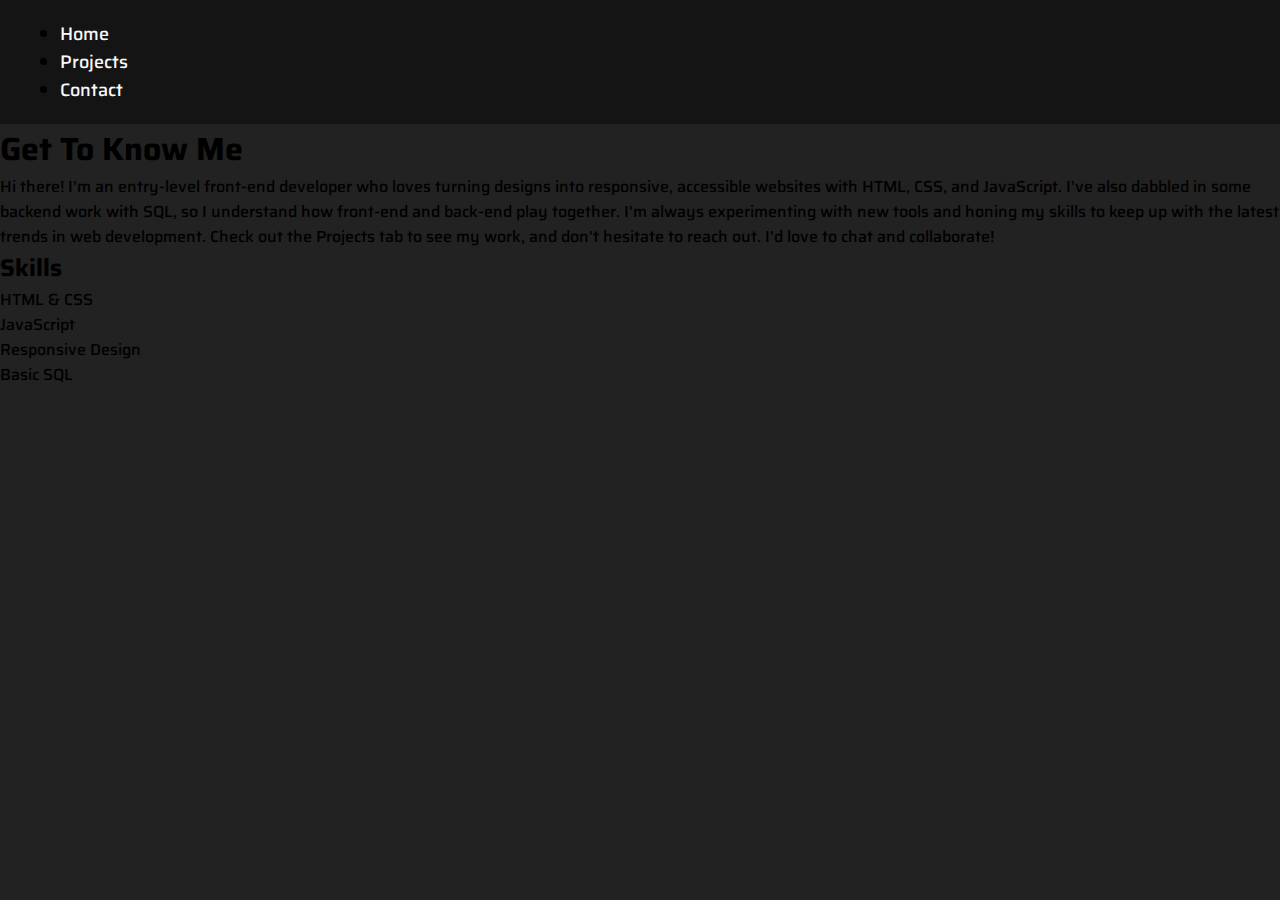
<file: about.html>
<!DOCTYPE html>
<html lang="en">
  <head>
    <meta charset="UTF-8" />
    <meta name="viewport" content="width=device-width, initial-scale=1.0" />
    <title>Destiny's Portfolio</title>
    <link rel="stylesheet" href="CSS/styles.css" />
  </head>

  <body>
    <!-- Nav Bar-->
    <nav>
      <ul>
        <li><a href="index.html">Home</a></li>
        <li><a href="projects.html">Projects</a></li>
        <li><a href="contact.html">Contact</a></li>
      </ul>
    </nav>

    <header>
      <h1>Get To Know Me</h1>
    </header>
    <main>
      <section>
        <p>
          Hi there! I'm an entry-level front-end developer who loves turning
          designs into responsive, accessible websites with HTML, CSS, and
          JavaScript. I've also dabbled in some backend work with SQL, so I
          understand how front-end and back-end play together. I'm always
          experimenting with new tools and honing my skills to keep up with the
          latest trends in web development. Check out the Projects tab to see my
          work, and don't hesitate to reach out. I'd love to chat and
          collaborate!
        </p>
      </section>

      <section>
        <h2>Skills</h2>
        <ul>
          <li>HTML & CSS</li>
          <li>JavaScript</li>
          <li>Responsive Design</li>
          <li>Basic SQL</li>
          <!-- Add more as you learn React, Tailwind, etc. -->
        </ul>
      </section>
    </main>
  </body>
</html>
</file>
<file: CSS/styles.css>
@import url("https://fonts.googleapis.com/css2?family=Saira:ital,wght@0,100..900;1,100..900&display=swap");
* {
  margin: 0;
  padding: 0;
  box-sizing: border-box;
}

body {
  font-family: "Saira", sans-serif;
  font-weight: 500;
  background-color: #222222;
}
/* Nav Bar Styles */

nav {
  font-size: 18px;
  background-color: #141414;
  display: flex;
  justify-content: space-between;
  align-items: center;
  padding: 20px 60px;
}
nav a {
  text-decoration: none;
  color: #fafafa;
  display: inline-block;
  transition: color 0.3s ease, transform 0.3s ease;
}
nav img {
  width: 150px;
  height: auto;
  transition: transform 0.3s ease;
}
nav img:hover {
  transform: scale(1.2);
  filter: drop-shadow(0 0 8px #00afec);
}
.nav-links {
  display: flex;
}
.nav-links li {
  list-style: none;
  align-items: center;
  margin: 0 15px;
}
/* Navbar and Links Effects */
.logo {
  cursor: pointer;
}
.nav-links a:hover {
  color: #00afec;
  text-shadow: 0 0 6px #00afec;
  transform: scale(1.2);
}
.nav-links a:active {
  color: #007bb5;
}
</file>
